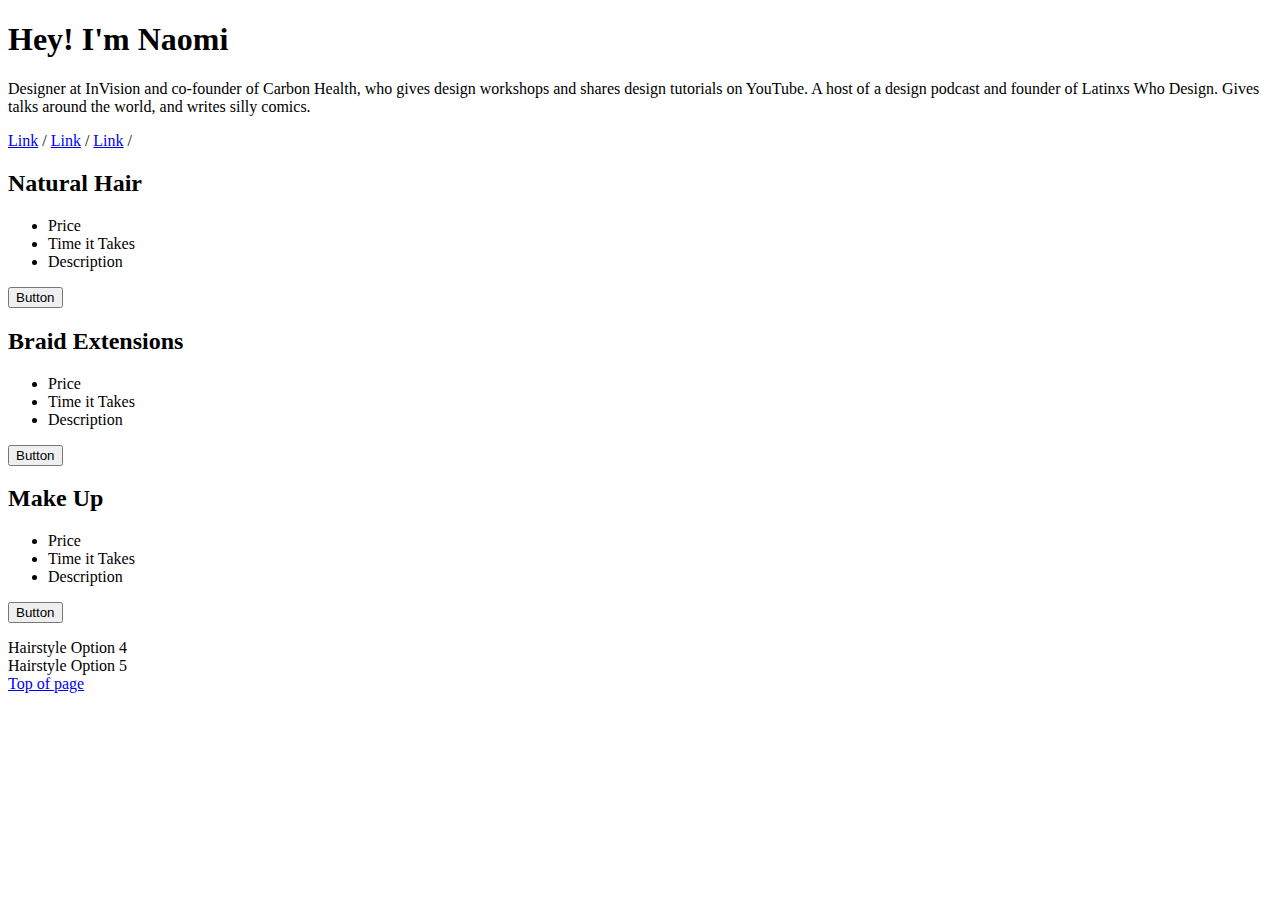
<file: main/index.html>
<!DOCTYPE html>
<html>
<head>
  <title>CSS Grids</title>
  

</head>
<body>
  
  <a id="top"></a>
      <div class="title_name">
         <h1>Hey! I'm Naomi </h1>
         </div>
         
    <div class="title_description">
         <p>Designer at InVision and co-founder of            Carbon Health, who gives design workshops          and shares design tutorials on YouTube. A              host of a design podcast and founder of            Latinxs Who Design. Gives talks around the          world, and writes silly comics. 
         </p>
         </div>
         
    <div class="links"> 
        <a href=#>Link</a>
/        <a href=#>Link</a>
 /         <a href=#>Link</a> / 
    </div>
   <div>
     <p></p>
  </div>
      <main class="container">
         <section class="card">
           <div class="Natural">
             <h2>Natural Hair</h2>
             <ul>
               <li>Price</li>
               <li>Time it Takes</li>
               <li>Description</li>
             </ul>
           </div>
            <button class="btn btn-primary btn-ghost btn-through">
              Button
            </button>
           
           <p class="box"></p>

           </section>
       
     </main>
   
     <div>
       <h2>Braid Extensions</h2>
        <ul>
           <li>Price</li>
           <li>Time it Takes</li>
           <li>Description</li>
         </ul>
     </div>
    <button class="btn btn-primary btn-ghost btn-through">
              Button
            </button>
     <p class="box"></p>

     <div>
       <h2>Make Up</h2>
        <ul>
           <li>Price</li>
           <li>Time it Takes</li>
           <li>Description</li>
         </ul>
     </div>
      <button class="btn btn-primary btn-ghost btn-through">
              Button
            </button>
     <p class="box"></p>

     <div>
       Hairstyle Option 4
     </div>
     <div>
       Hairstyle Option 5
       
       
     </div>
   </div>
  
  <div class="down"></div>
  <a href="#top">Top of page</a>
  
  
  
  
</body>
</html>
</file>
